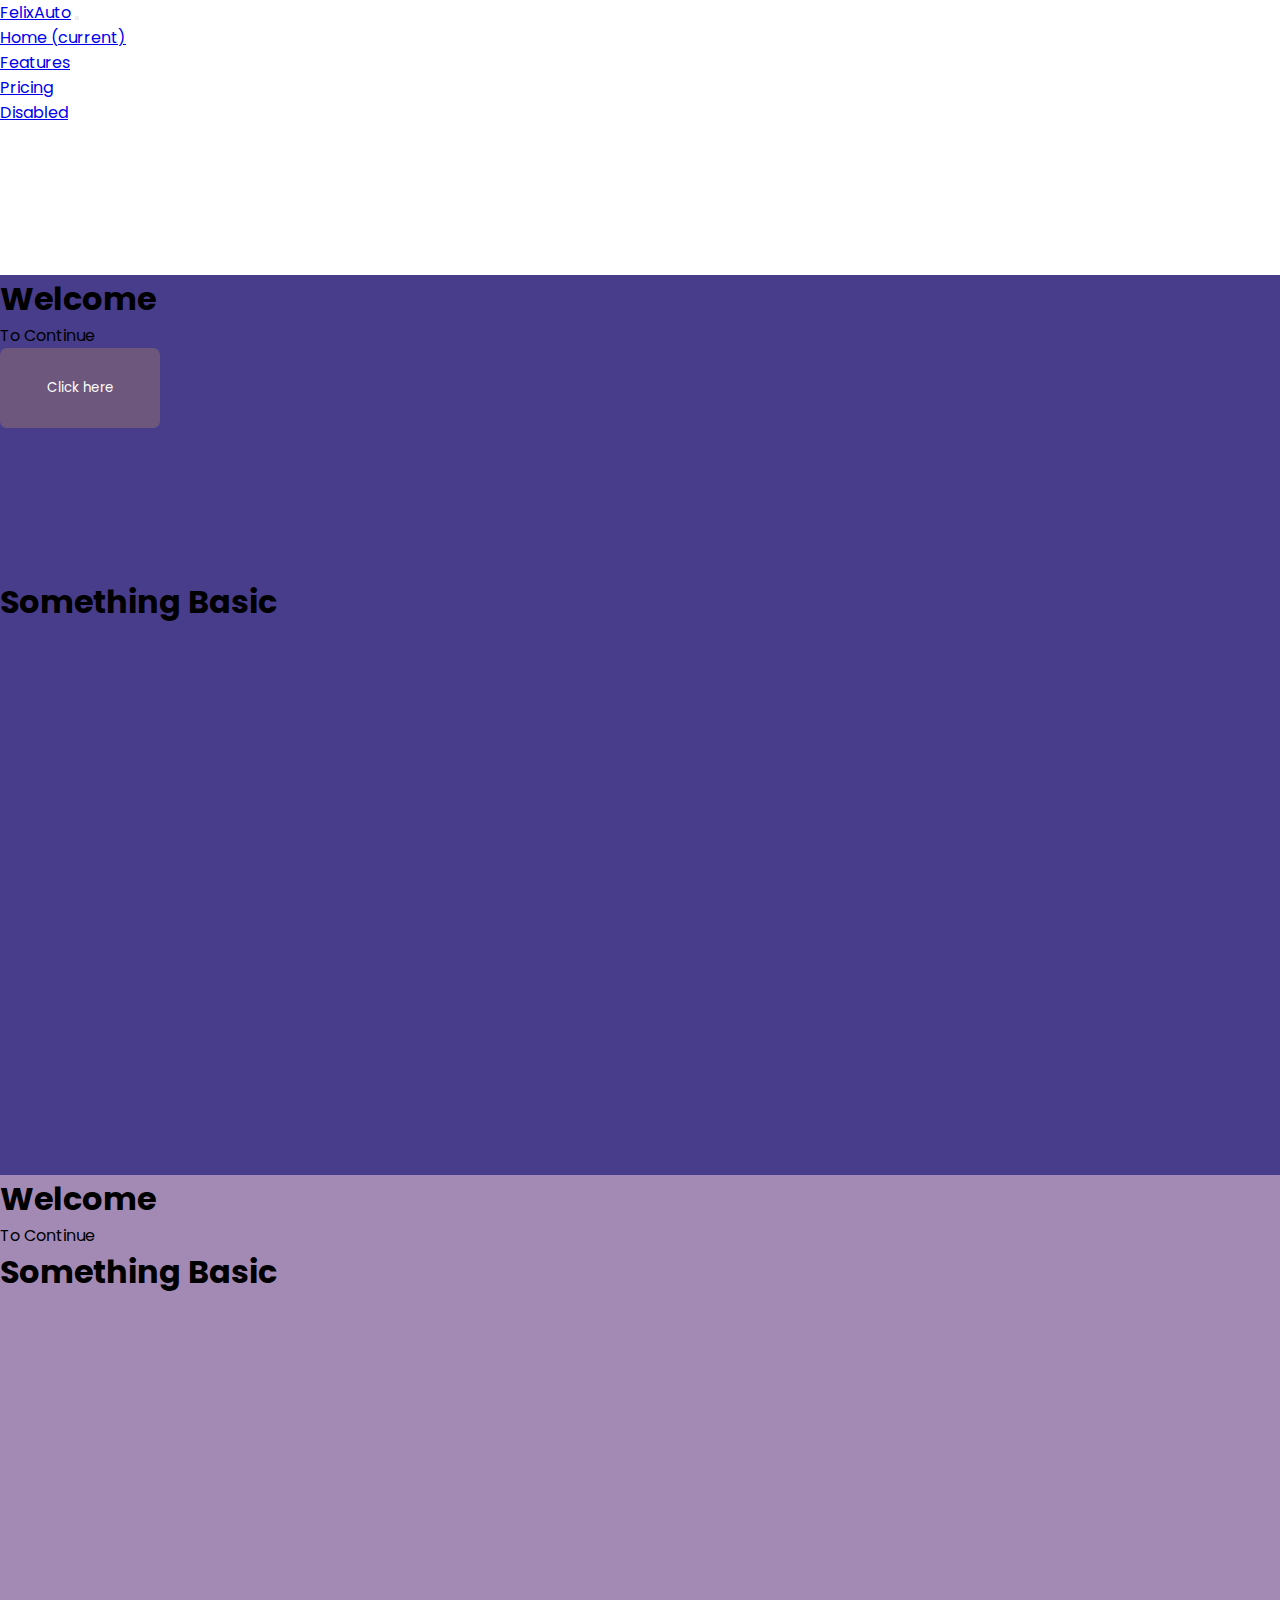
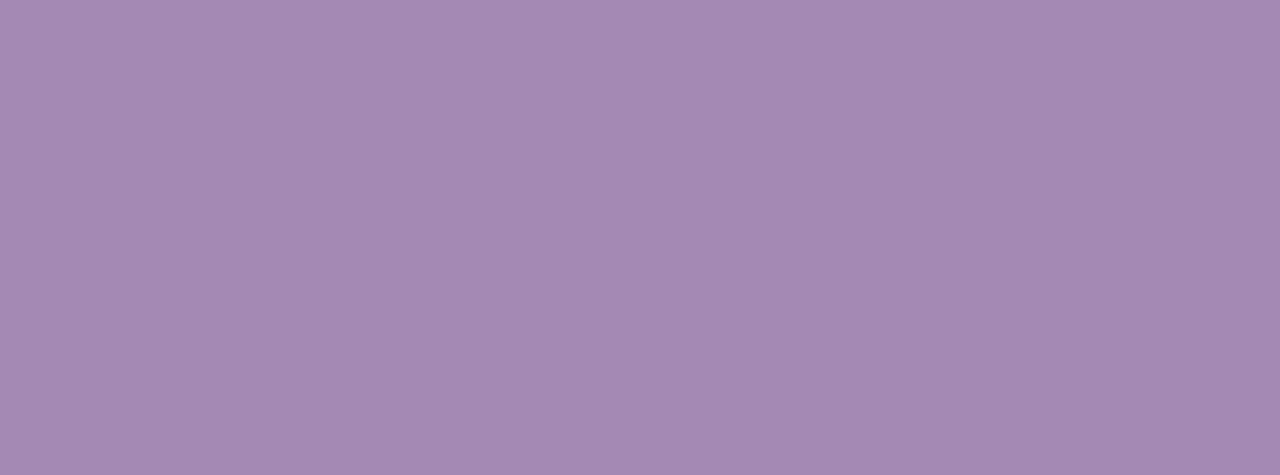
<file: BootstrapProject/index.html>
<!doctype html>
<html lang="en">
<head>
    <meta charset="utf-8">
    <meta name="viewport" content="width=device-width, initial-scale=1, shrink-to-fit=no">

    <!-- Bootstrap CSS -->
    <link rel="stylesheet" href="https://cdn.jsdelivr.net/npm/bootstrap@4.5.3/dist/css/bootstrap.min.css" integrity="sha384-TX8t27EcRE3e/ihU7zmQxVncDAy5uIKz4rEkgIXeMed4M0jlfIDPvg6uqKI2xXr2" crossorigin="anonymous">
    <link rel="preconnect" href="https://fonts.gstatic.com">
    <link href="https://fonts.googleapis.com/css2?family=Poppins&display=swap" rel="stylesheet">
    <link rel="stylesheet" href="./css/index.css" type="text/css">
    <title>Bootstrap Project</title>
</head>
<body>
<!--<div class="container">
    <div class="row">
        <div class="col-md-6" style="background-color: blue">
            <p>This is bootstrap</p>
        </div>

        <div class="col-md-6" style="background-color: yellow ">
            <p>This is bootstrap</p>
        </div>

    </div>


    <div class="row">
        <div class="col-md-4" style="background-color: red">
            <p>This is bootstrap</p>
        </div>

        <div class="col-md-4" style="background-color: aqua">
            <p>This is bootstrap</p>
        </div>

        <div class="col-md-2" style="background-color: black">
            <p>This is bootstrap</p>
        </div>

        <div class="col-md-2" style="background-color: blueviolet">
            <p>This is bootstrap</p>
        </div>

    </div>


</div>-->

<!--adding margin to all sides(bottom,top,left,right)
<p class="m-3">This is my class</p>

&lt;!&ndash;adding margin-top &ndash;&gt;
<p class="mt-3">This is my class</p>

&lt;!&ndash;adding margin-right &ndash;&gt;
<p class="mr-3">This is my class</p>

&lt;!&ndash;adding margin-bottom &ndash;&gt;
<p class="mb-3">This is my class</p>

&lt;!&ndash;adding margin-left &ndash;&gt;
<p class="ml-3">This is my class</p>-->


<!--padding from all sides of the elements
<p class="p-4">This is a padding</p>

&lt;!&ndash;padding top&ndash;&gt;
<p class="pt-4">This is a padding</p>

&lt;!&ndash;padding bottom&ndash;&gt;
<p class="pb-4">This is a padding</p>

&lt;!&ndash;padding left&ndash;&gt;
<p class="pl-4">This is a padding</p>

&lt;!&ndash;padding right&ndash;&gt;
<p class="pr-4">This is a padding</p>-->

<!--<p class="text-primary">This me in Ghana</p>
<p class="text-light bg-dark">This me in Ghana</p>-->

<!--<div class="bg-info shadow p-3 mb-5 bg-white rounded">
    <p>This is a tag</p>
</div>-->


<!--
<nav class="navbar navbar-expand-lg navbar-light bg-info">
    <a class="navbar-brand" href="#">Logo</a>
    <button class="navbar-toggler" type="button" data-toggle="collapse" data-target="#navbarNav" aria-controls="navbarNav" aria-expanded="false" aria-label="Toggle navigation">
        <span class="navbar-toggler-icon"></span>
    </button>
    <div class="collapse navbar-collapse" id="navbarNav">
       &lt;!&ndash; <ul class="navbar-nav">&ndash;&gt;
        <ul class="navbar-nav ml-lg-auto">&lt;!&ndash;ml-lg-auto shift the list to the right&ndash;&gt;

            <li class="nav-item">
                <a class="nav-link" href="#">Services</a>
            </li>

            <li class="nav-item">
                <a class="nav-link" href="#">Services</a>
            </li>

            <li class="nav-item">
                <a class="nav-link" href="#">Services</a>
            </li>

            <li class="nav-item">
                <a class="nav-link" href="#">Services</a>
            </li>

        </ul>
    </div>
</nav>
-->

 <!--   &lt;!&ndash;Display property&ndash;&gt;
   <section id="banner-section" class="d-none d-sm-block" >

       <p class="bg-nfo">This is my section for the banner</p>
   </section>-->

      <!--<section id="nav-section"> The shadow class is from bootstrap search -shadow-->
      <!-- <section id="nav-section" class="shadow p-3 mb-5 bg-white rounded">-->
      <section id="nav-section" class="">

          <!--<nav class="navbar navbar-expand-lg navbar-light">-->
          <nav class="shadow p-3 mb-1 bg-white rounded navbar navbar-expand-lg navbar-light">
              <a class="navbar-brand" href="#">FelixAuto</a>
              <button class="navbar-toggler" type="button" data-toggle="collapse" data-target="#navbarNav" aria-controls="navbarNav" aria-expanded="false" aria-label="Toggle navigation">
                  <span class="navbar-toggler-icon"></span>
              </button>
              <div class="collapse navbar-collapse" id="navbarNav">
                  <ul class="navbar-nav ml-lg-auto">
                      <li class="nav-item active">
                          <a class="nav-link" href="#">Home <span class="sr-only">(current)</span></a>
                      </li>
                      <li class="nav-item">
                          <a class="nav-link" href="#">Features</a>
                      </li>
                      <li class="nav-item">
                          <a class="nav-link" href="#">Pricing</a>
                      </li>
                      <li class="nav-item">
                          <a class="nav-link disabled" href="#" tabindex="-1" aria-disabled="true">Disabled</a>
                      </li>
                  </ul>
              </div>
          </nav>

      </section>


       <section id="banner-desktop" style="height: 100vh" class="d-none d-sm-block">
           <div class="container">
               <div class="row">
                    <div class="col-md-6">
                        <h1 class="text-white text-muted">Welcome</h1>
                        <p class="text-white text-muted">To Continue</p>
                        <button>Click here</button>
                    </div>


                   <div class="col-md-6">
                     <div>
                         <h1 class="text-center text-white text-muted">Something Basic</h1>
                         <!--go to google and type: web color picker-->
                     </div>
                   </div>
               </div>
           </div>

       </section>

<section id="banner-mobile" style="height: 100vh;">
    <div class="container">
        <div class="row">
            <div class="col-md-6">
                <h1 class="text-white text-muted mt-5 text-center">Welcome</h1>
                <p class="text-white text-muted text-center">To Continue</p>
            </div>


            <div class="col-md-6">
                <div>
                    <h1 class="text-center text-white text-muted mt-5">Something Basic</h1>
                    <!--go to google and type: web color picker-->
                </div>
            </div>
        </div>
    </div>

</section>



<script src="https://code.jquery.com/jquery-3.5.1.slim.min.js" integrity="sha384-DfXdz2htPH0lsSSs5nCTpuj/zy4C+OGpamoFVy38MVBnE+IbbVYUew+OrCXaRkfj" crossorigin="anonymous"></script>
<script src="https://cdn.jsdelivr.net/npm/bootstrap@4.5.3/dist/js/bootstrap.bundle.min.js" integrity="sha384-ho+j7jyWK8fNQe+A12Hb8AhRq26LrZ/JpcUGGOn+Y7RsweNrtN/tE3MoK7ZeZDyx" crossorigin="anonymous"></script>

</body>
</html>
</file>
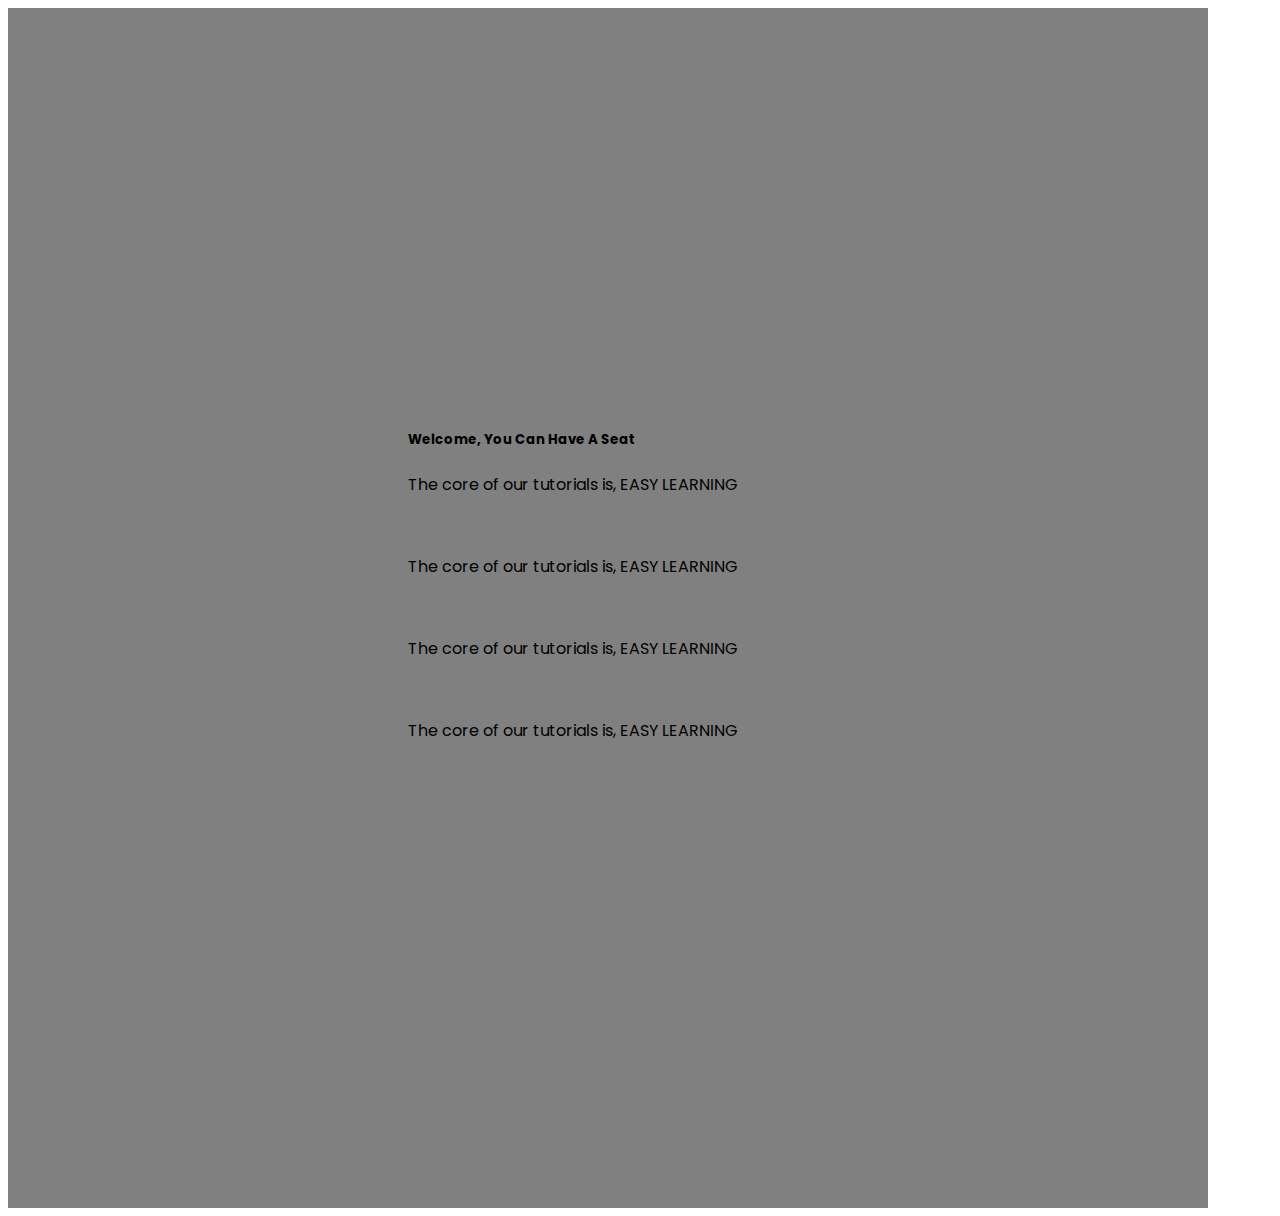
<file: CSSProject/index.html>
<!DOCTYPE html>
<html lang="en">
<head>
    <meta charset="UTF-8">
    <meta name="viewport" content="width=device-width, initial-scale=1.0">
    <meta http-equiv="X-UA-Compatible" content="ie=edge">
    <title>Ghana</title>
    <link rel="stylesheet" href="css/index.css" type="text/css">
    <!--<link rel="preconnect" href="https://fonts.gstatic.com">-->
    <link href="https://fonts.googleapis.com/css2?family=Poppins&display=swap" rel="stylesheet">
</head>
<body>
      <!--CASCADING STYLE SHEET
        <p class="first-class" id="firs-class1"> I am great Ghanaian</p>-->
       <!-- <h3>My CSS Class</h3>
        <p> Do not forget to like me for who I am </p>
        <small class="small-class">Ghana Atsu Solution</small><br>
        <small id="small-id">2020/2021</small>-->

      <!--<h1>First heading tag</h1>
      <h2>Second heading tag</h2>
      <h3>Third heading tag</h3>-->

      <!--<p style="background-color: green; color: wheat;">Joy News</p>-->

     <!-- <div style="background-color: grey; height: 400px; width: 400px">
          <h5>Welcome, You Can Have A Seat</h5>
          <p>The core of our tutorials is, EASY LEARNING</p><br>
          <p>The core of our tutorials is, EASY LEARNING</p><br>
          <p>The core of our tutorials is, EASY LEARNING</p><br>
          <p>The core of our tutorials is, EASY LEARNING</p><br>
      </div>-->

      <div style="background-color: grey; height: 400px; width: 400px; /*margin: 400px;*/ padding: 400px">
          <h5>Welcome, You Can Have A Seat</h5>
          <p>The core of our tutorials is, EASY LEARNING</p><br>
          <p>The core of our tutorials is, EASY LEARNING</p><br>
          <p>The core of our tutorials is, EASY LEARNING</p><br>
          <p>The core of our tutorials is, EASY LEARNING</p><br>
      </div>

      <!--<p>
          I am trying to test fonts <br>
          and this is my best method. <br>
          Do not forget to like me for making such an attempt
      </p>-->
</body>
</html>
</file>
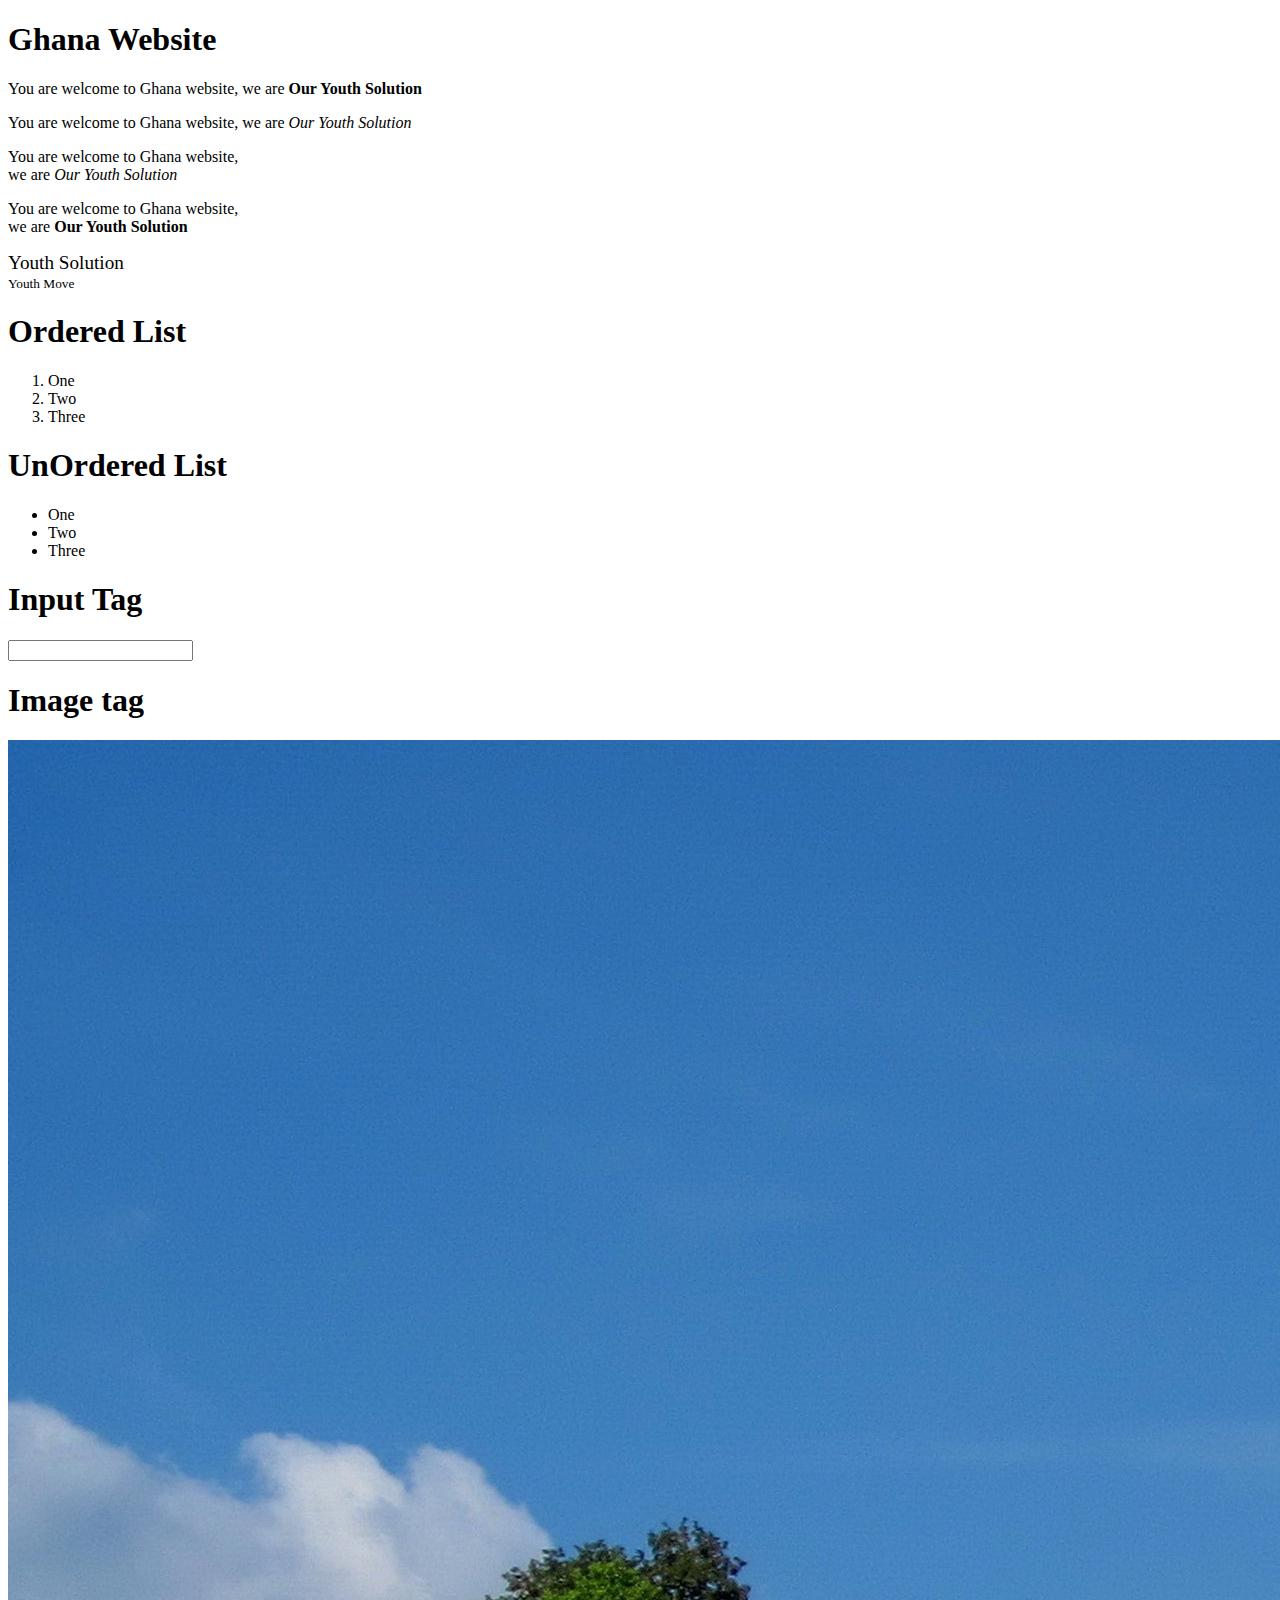
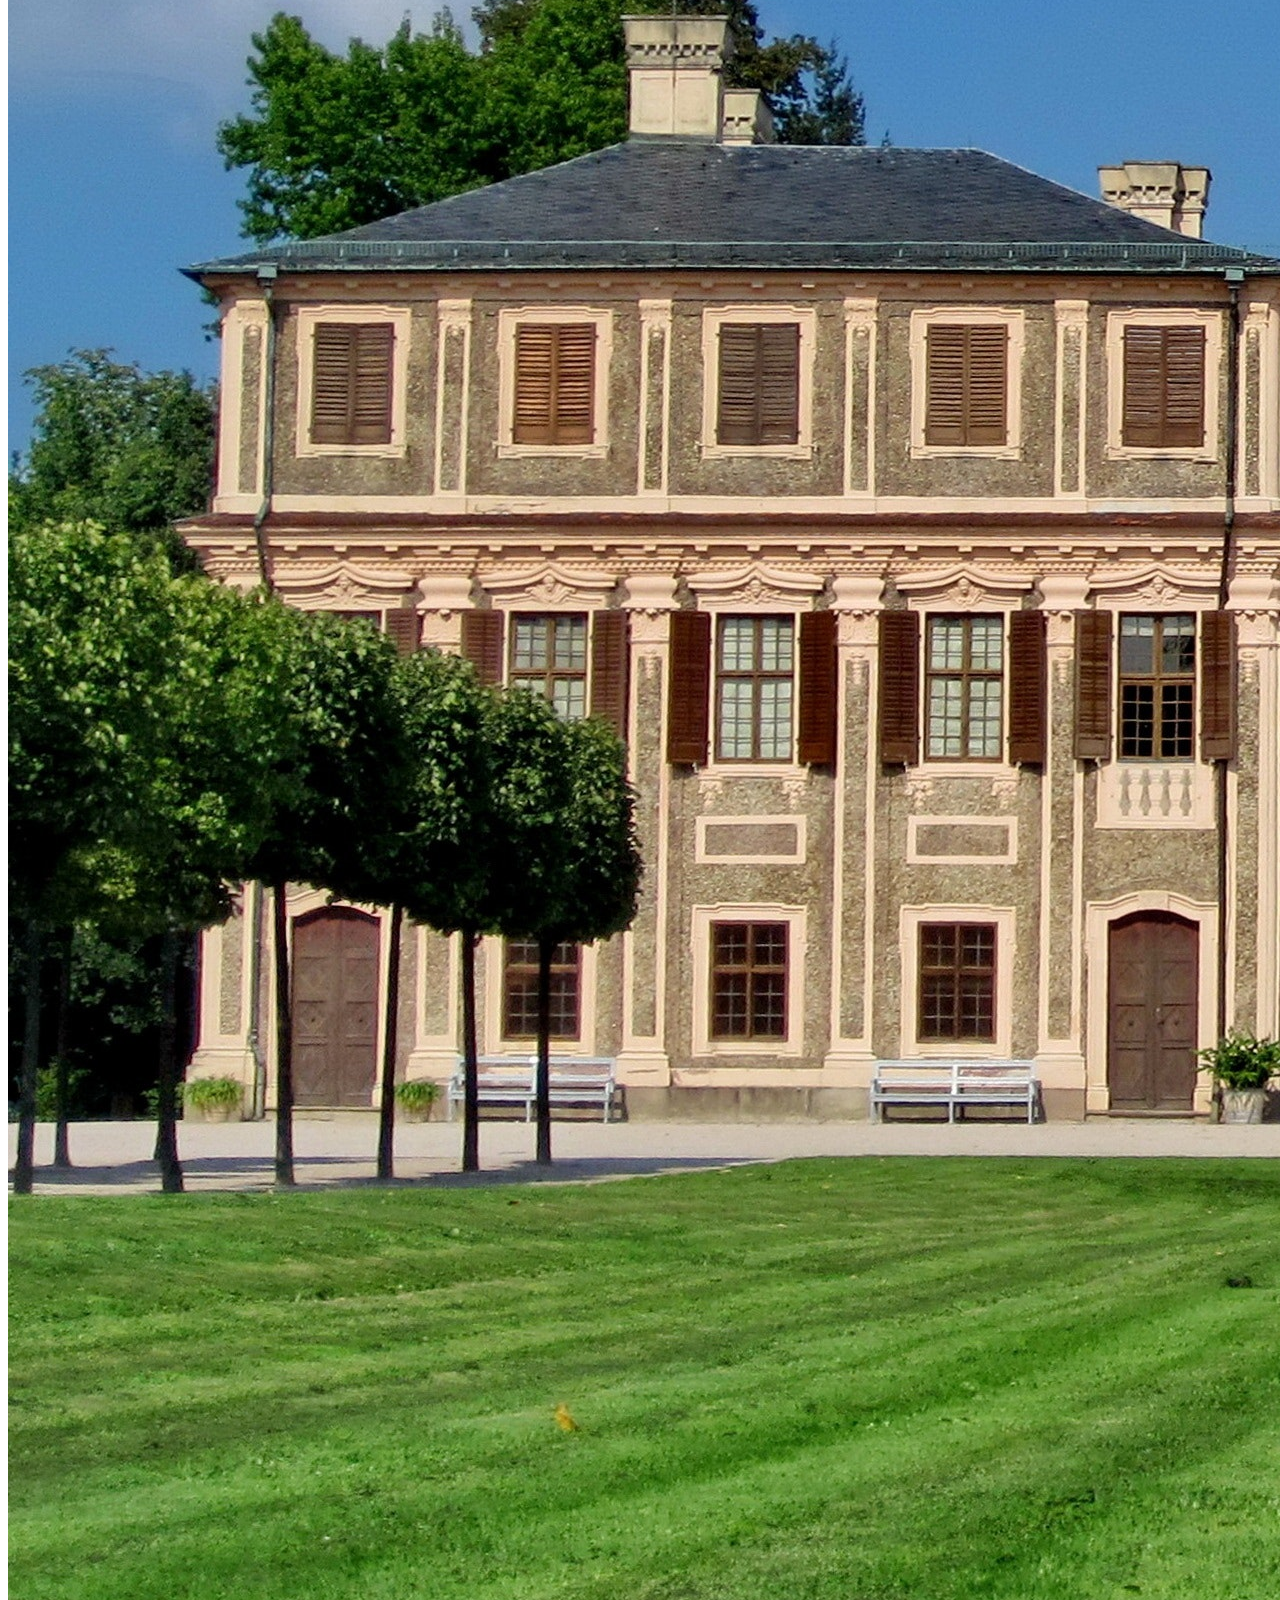
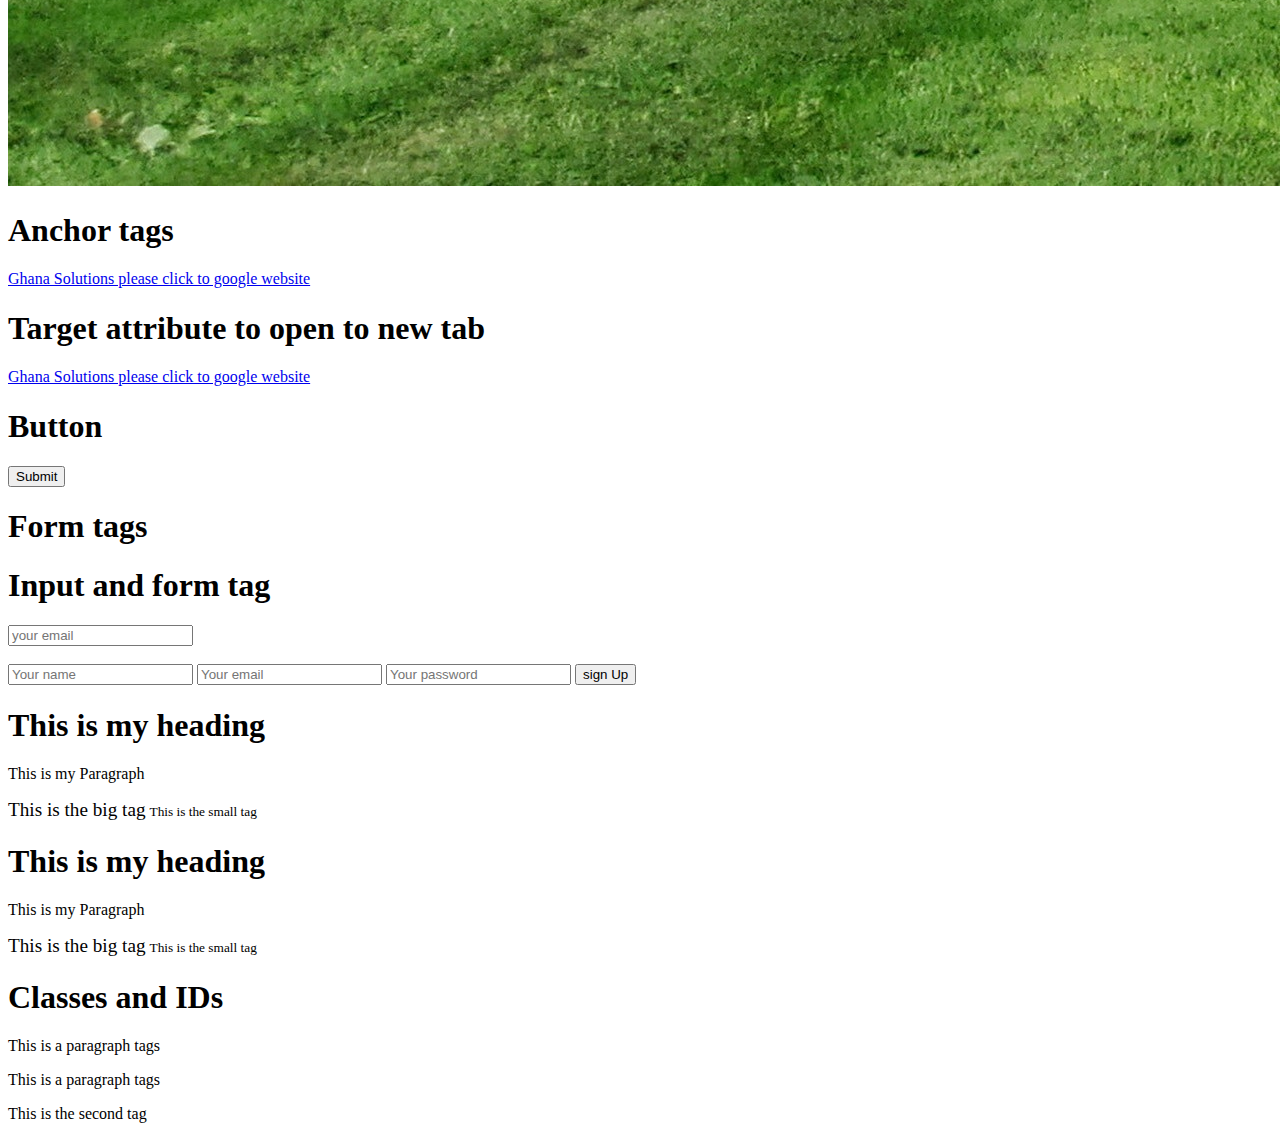
<file: HtmlModule/index.html>
<!DOCTYPE html>
<html lang="en">
<head>
    <meta charset="UTF-8">
    <meta name="viewport" content="width=device-width, initial-scale=1.0">
    <meta http-equiv="X-UA-Compatible" content="ie=edge">
    <title>Ghana</title>
</head>
<body>
   <h1>Ghana Website</h1>
   <p>You are welcome to Ghana website, we are <b>Our Youth Solution</b></p>
   <p>You are welcome to Ghana website, we are <i>Our Youth Solution</i></p>
   <p>You are welcome to Ghana website, <br> we are <i>Our Youth Solution</i></p>
   <p>You are welcome to Ghana website, <br>we are <b>Our Youth Solution</b></p>
   <big>Youth Solution</big><br>
   <small>Youth Move</small>

    <h1>Ordered List</h1>
    <ol>
        <li>One</li>
        <li>Two</li>
        <li>Three</li>
    </ol>

   <h1>UnOrdered List</h1>
   <ul>

       <li>One</li>
       <li>Two</li>
       <li>Three</li>
   </ul>

   <h1>Input Tag</h1>
   <input type="password">

   <h1>Image tag </h1>
   <img src="img/pexels-pixabay-210474.jpg" alt="">

   <h1>Anchor tags</h1>
   <a href="https://www.google.com">Ghana Solutions please click to google website</a>

    <h1>Target attribute to open to new tab</h1>
   <a href="https://www.google.com" target="_blank">Ghana Solutions please click to google website</a>

    <h1>Button</h1>
   <button type="submit">Submit</button>

    <h1>Form tags</h1>
   <form action="POST"></form>

     <h1>Input and form tag</h1>
    <input type="email" placeholder="your email" /><br><br>

   <form action="POST">
       <input type="text" placeholder="Your name">
       <input type="email" placeholder="Your email">
       <input type="password" placeholder="Your password">
       <button type="submit">sign Up</button>
   </form>

   <div>
       <h1>This is my heading </h1>
       <p>This is my Paragraph</p>
       <big>This is the big tag</big>
       <small>This is the small tag</small>
   </div>
    <section>
        <div>
            <h1>This is my heading </h1>
            <p>This is my Paragraph</p>
            <big>This is the big tag</big>
            <small>This is the small tag</small>
        </div>

    </section>


   <h1>Classes and IDs</h1>

   <p class="first-tag" id="second-id">This is a paragraph tags</p>
    <p class="first-tag">This is a paragraph tags</p>
     <p id="first-id" class="second-tags">This is the second tag</p>
</body>
</html>
</file>
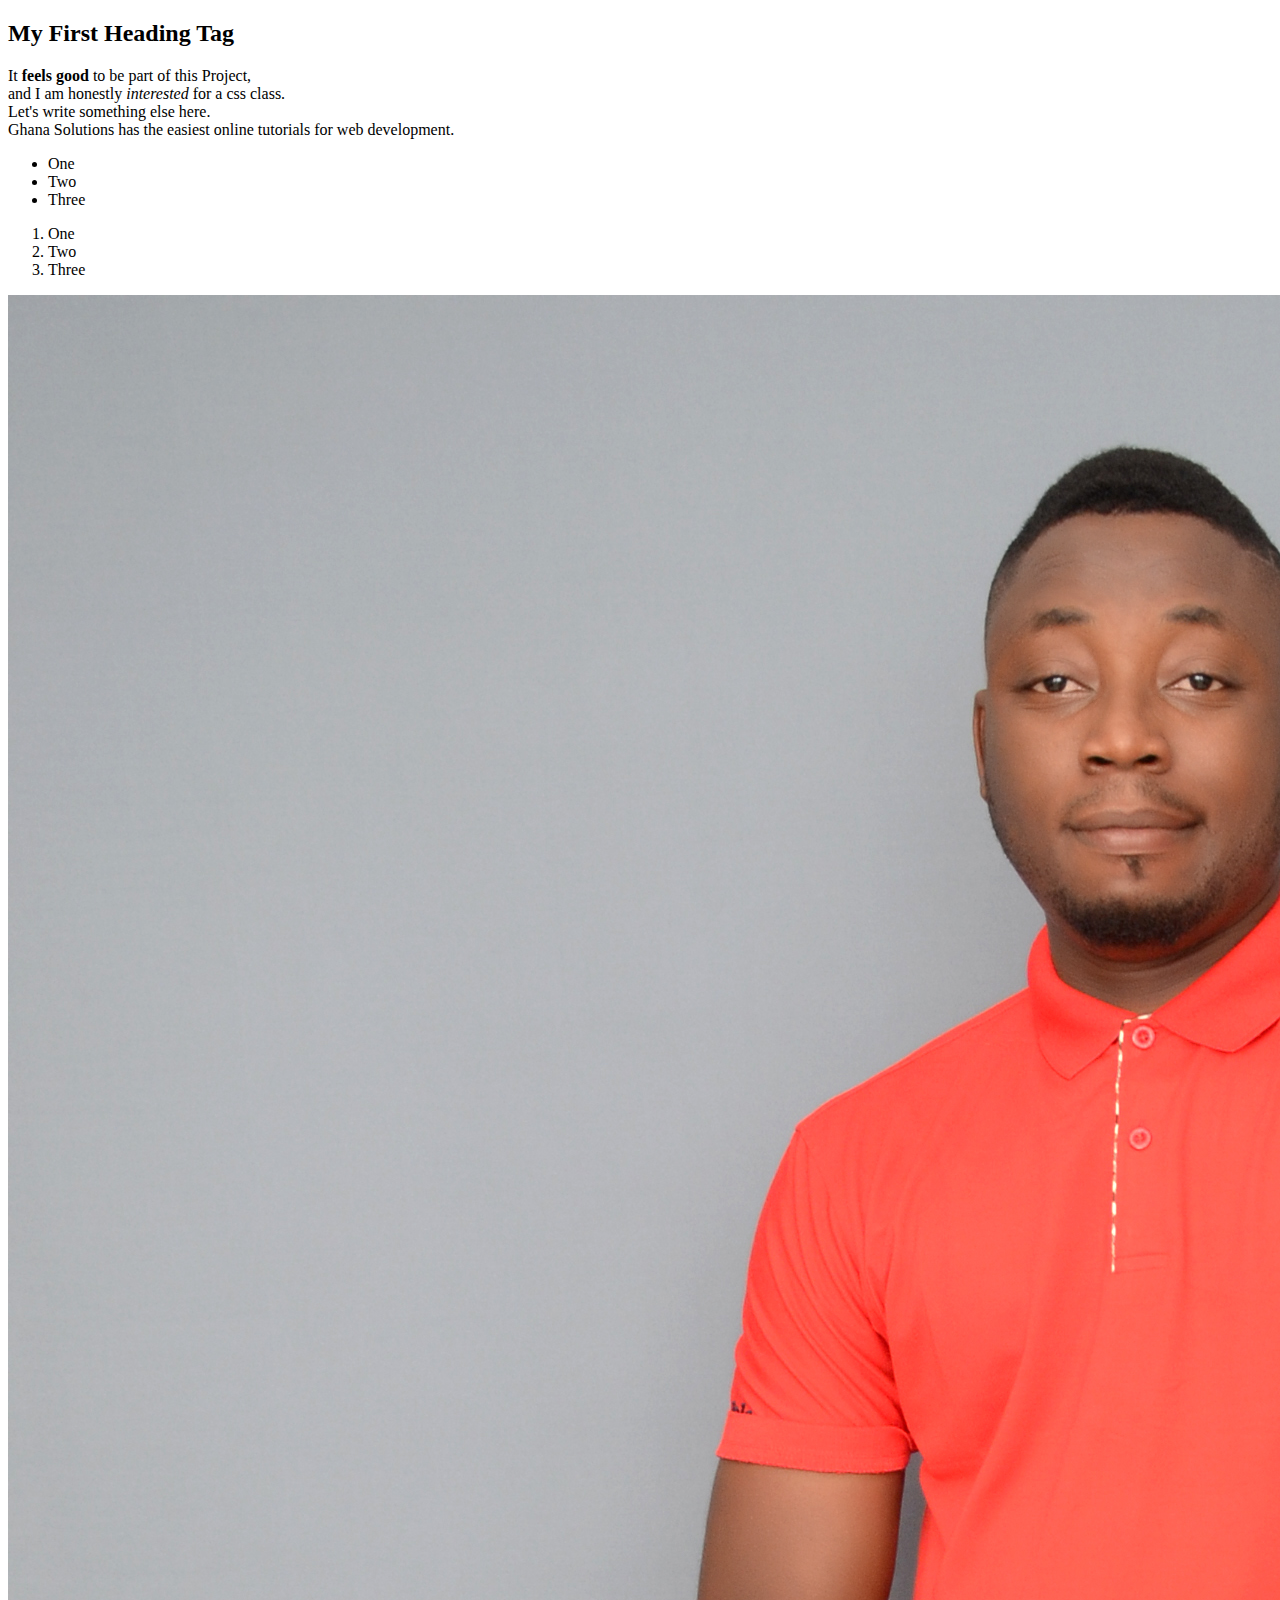
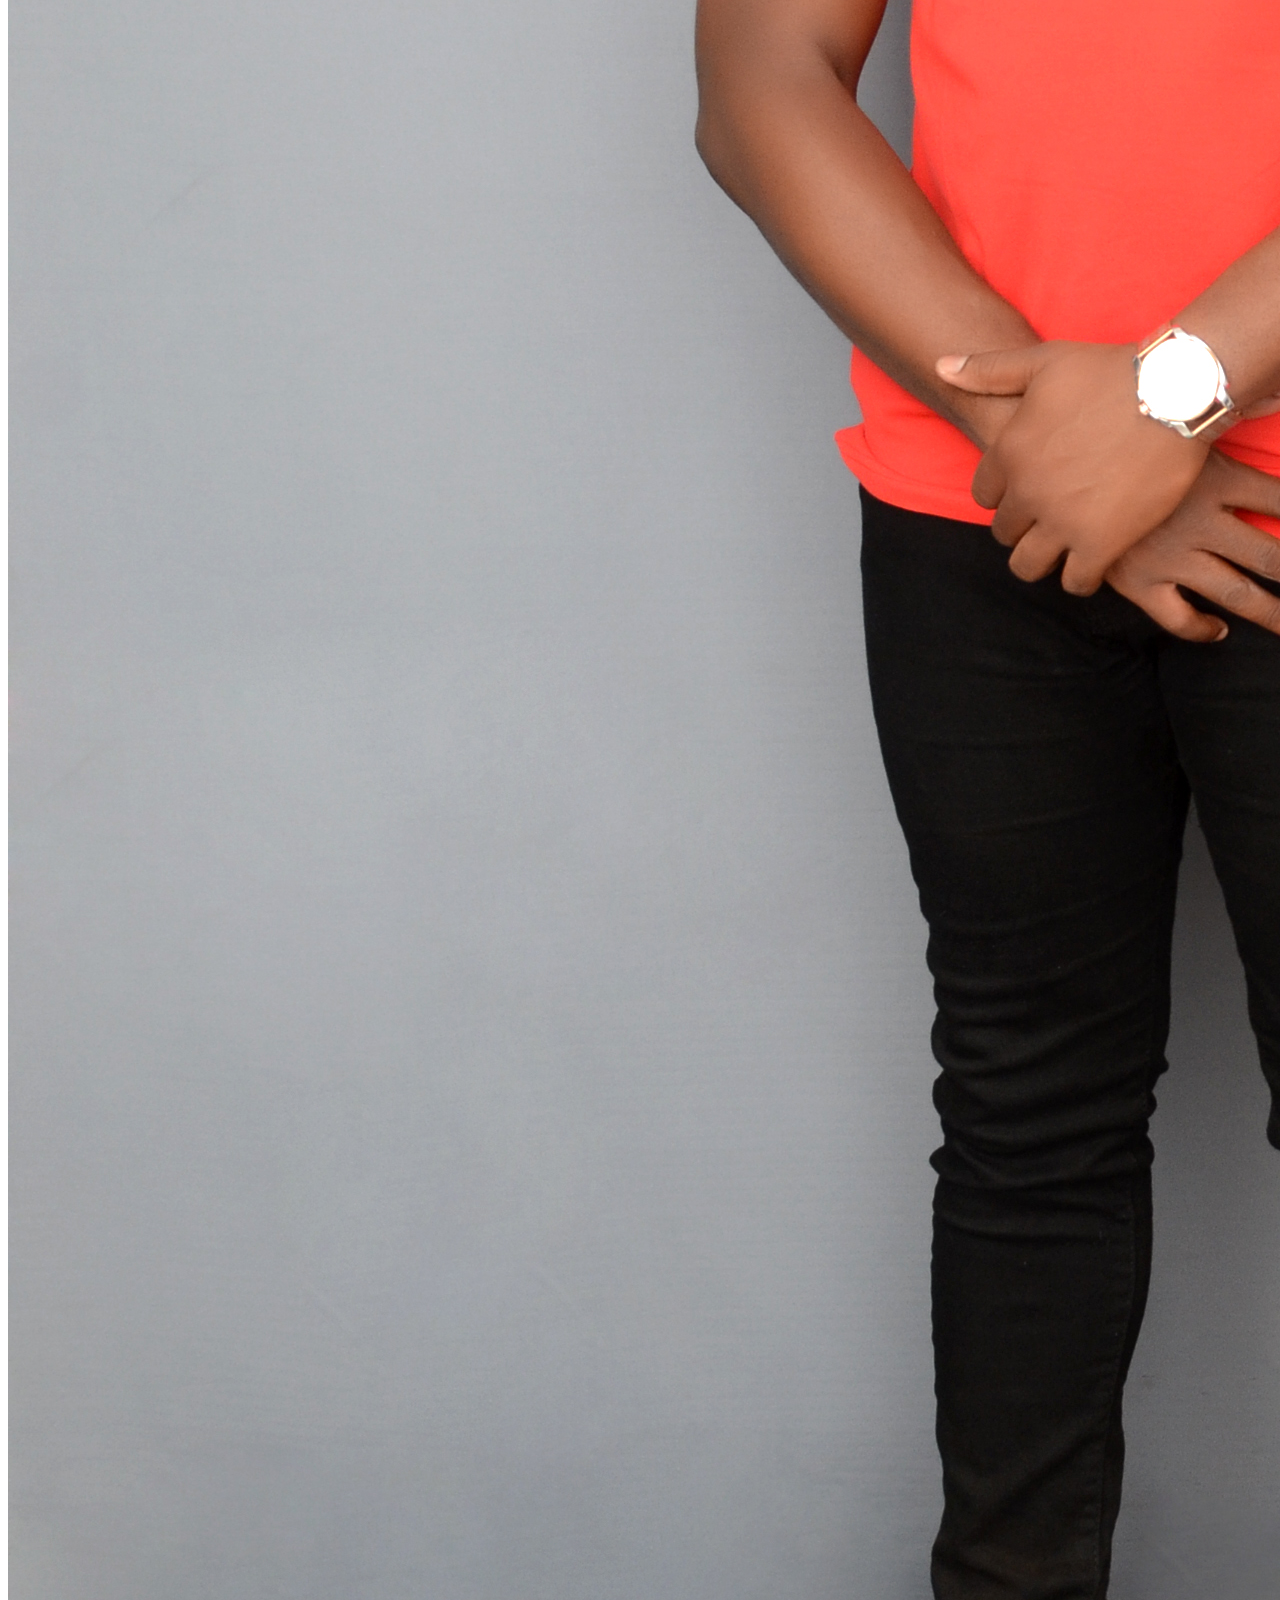
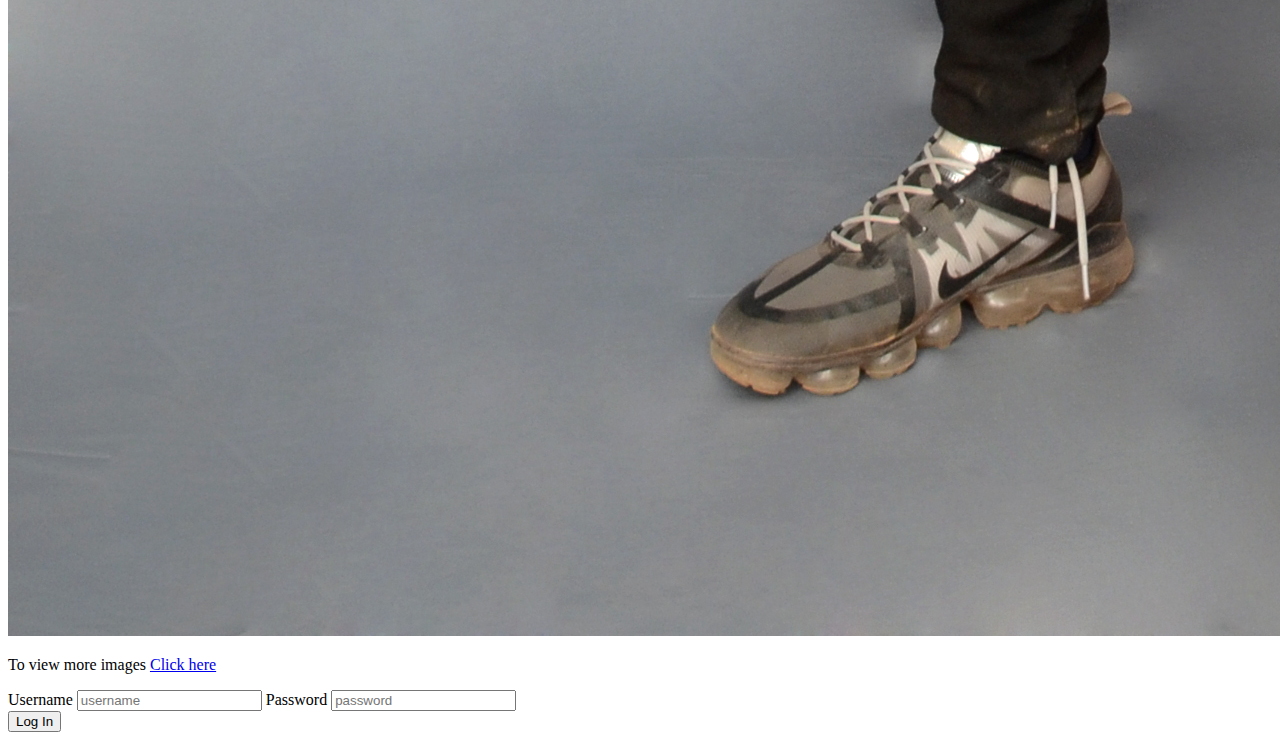
<file: project/index.html>
<!DOCTYPE html>
<html lang="en">
<head>
    <meta charset="UTF-8">
    <meta name="viewport" content="width=device-width, initial-scale=1.0">
    <meta http-equiv="X-UA-Compatible" content="ie=edge">
    <title>Ghana First Project</title>
</head>
<body>


       <section id="top-section">
                     <h2>My First Heading Tag</h2>
                     <p>It <b>feels good </b> to be part of this Project, <br> and I am honestly <i>interested</i> for a css class.
                         <br> Let's write something else here. <br>Ghana Solutions has the easiest online tutorials for web development.
                     </p>

                      <ul>
                          <li>One</li>
                          <li>Two</li>
                          <li>Three</li>
                      </ul>

                       <ol>
                           <li>One</li>
                           <li>Two</li>
                           <li>Three</li>
                       </ol>

         </section>

       <!-- This is the div wrapping section, when styling we can use this-->
       <div class="bottom-element">
                   <img src="./img/DSC_5957.JPG" alt="">

                   <p>To view more images <a href="https://www.google.com" target="_blank">Click here </a></p>

                   <form action="Post">
                       <label>Username</label>
                       <input type="username" placeholder="username">

                       <label>Password</label>
                       <input type="password" placeholder="password">

                   </form>
                   <button>Log In</button>
       </div>



</body>
</html>
</file>
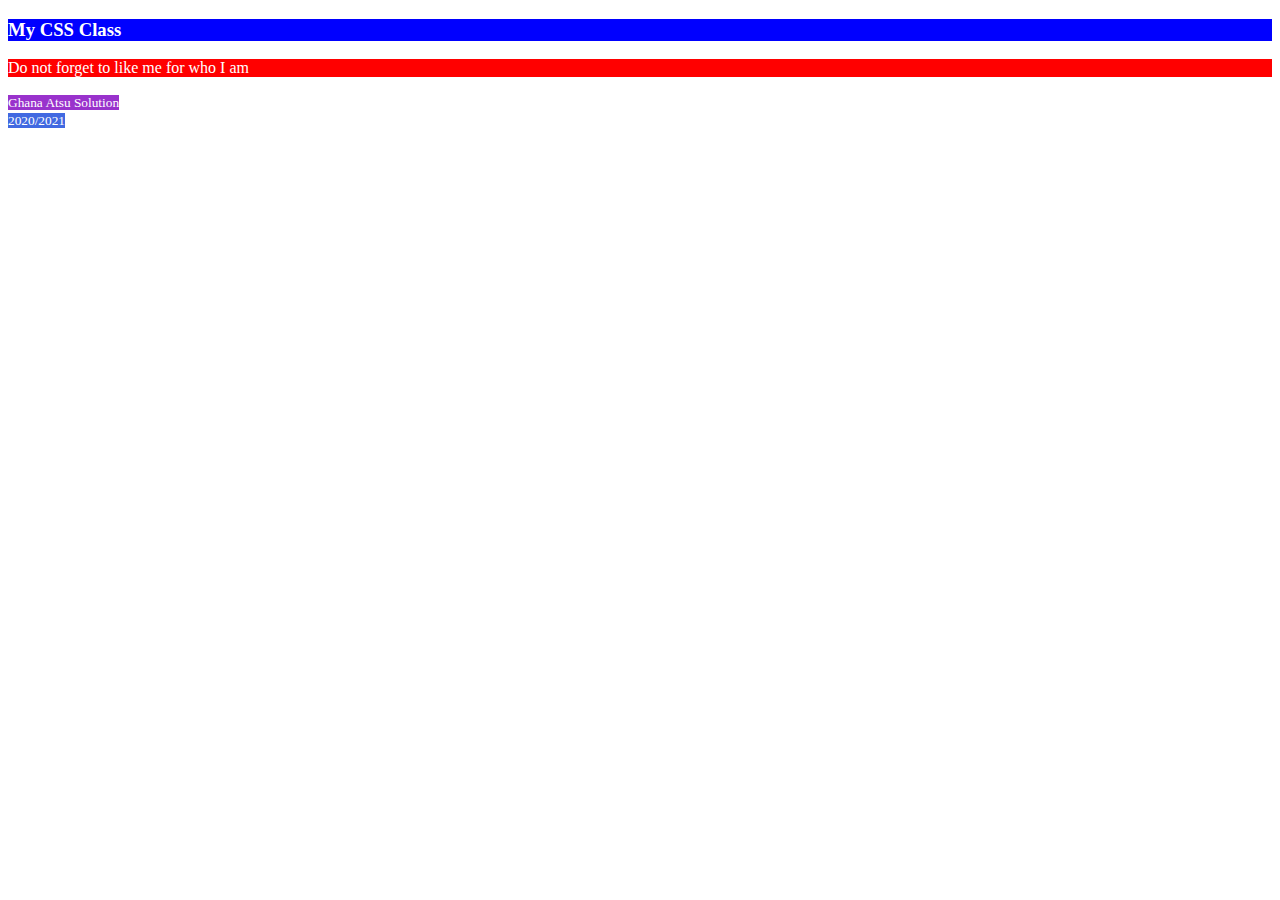
<file: HtmlModule/CSSProject/index.html>
<!DOCTYPE html>
<html lang="en">
<head>
    <meta charset="UTF-8">
    <meta name="viewport" content="width=device-width, initial-scale=1.0">
    <meta http-equiv="X-UA-Compatible" content="ie=edge">
    <title>Ghana</title>
    <link rel="stylesheet" href="./css/index.css" type="text/css">
</head>
<body>
      <!--CASCADING STYLE SHEET
        <p class="first-class" id="firs-class1"> I am great Ghanaian</p>-->
        <h3>My CSS Class</h3>
        <p> Do not forget to like me for who I am </p>
        <small class="small-class">Ghana Atsu Solution</small><br>
        <small id="small-id">2020/2021</small>
</body>
</html>
</file>
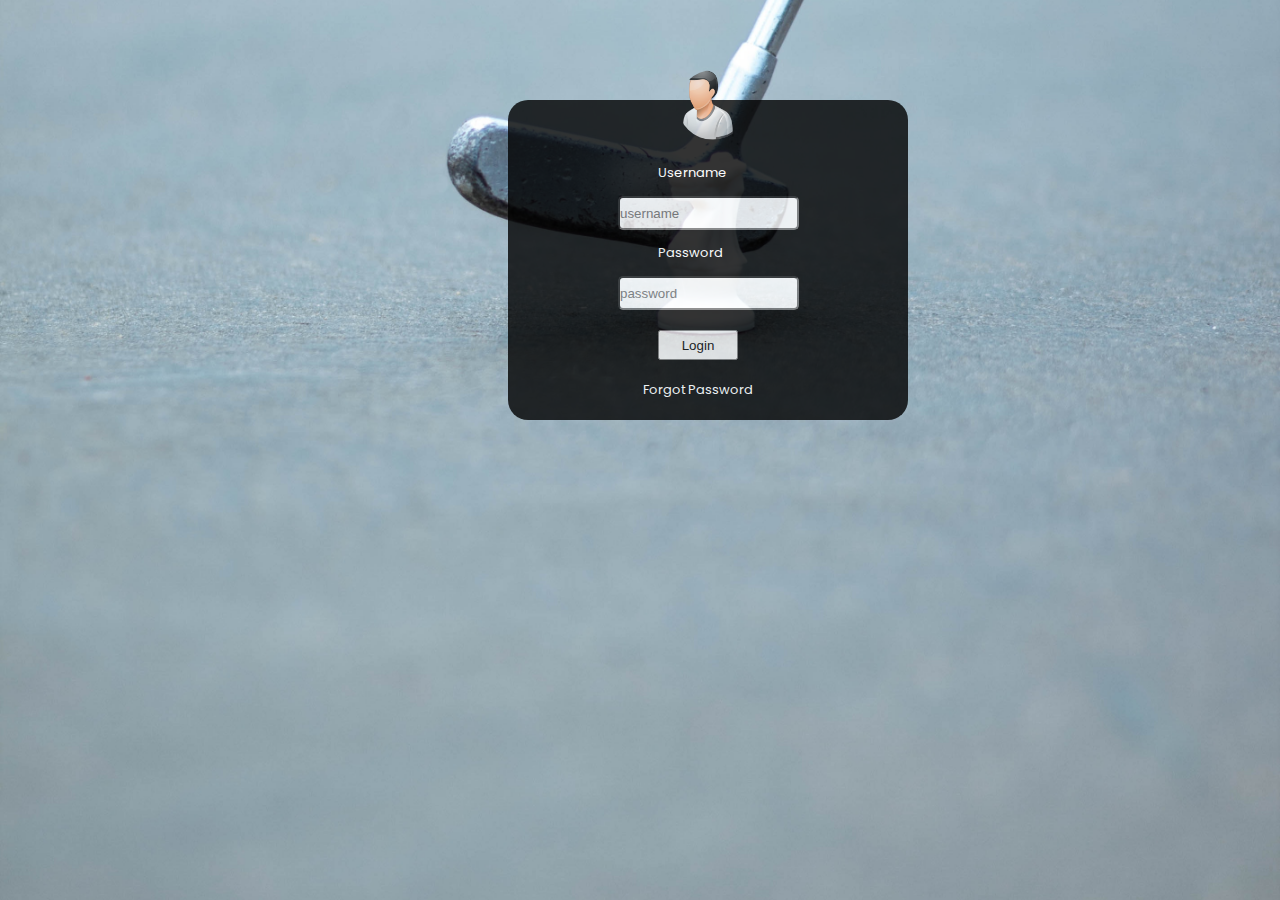
<file: FormProject/form.html>
<!DOCTYPE html>
<html lang="en">
<head>
    <meta charset="UTF-8">
    <meta name="viewport" content="width=device-width, initial-scale=1.0">
    <meta http-equiv="X-UA-Compatible" content="ie=edge">
    <title> Login Form</title>
    <link rel="stylesheet" href="css/form.css" type="text/css">
    <!--<link rel="preconnect" href="https://fonts.gstatic.com">-->
    <link href="https://fonts.googleapis.com/css2?family=Poppins&display=swap" rel="stylesheet">
</head>
<body>
    <!--<h1>Hello World, Ghana First </h1>-->
    <section class="form-section">

        <img src="./img/person-icon-1687.png" alt="person" class="img-class">

        <form action="POST" enctype="multipart/form-data">
            <p>Username</p>
            <input type="username" name="username" placeholder="username">

            <p>Password</p>
            <input type="password" name="password" placeholder="password"> <br>
            <button type="submit">Login</button><br>
            <a href="#" class="forgot-password">Forgot Password</a>

        </form>

    </section>
</body>
</html>
</file>
<file: BootstrapProject/css/index.css>
*{
    font-family: 'Poppins', sans-serif;
    padding: 0;
    margin: 0;

}


#banner-desktop{
    background-color: darkslateblue;
}


#banner-desktop h1{

    margin-top: 150px;
}

#banner-desktop button{
    height: 80px;
    width: 160px;
    border-radius: 7px;
    border: none;
    color: white;
    background-color: #6d577d;
}

#banner-mobile{
    background-color: #a38ab5;
}
</file>
<file: CSSProject/css/index.css>
body{
    font-family: 'Poppins', sans-serif;

}

/*
p{
    background-color: blue;
    color: white;
}*/

/*
.first-class{
    background-color: black;
    color: white;
}*/


/*
#firs-class1{
    background-color: green;
    color: white;
}*/

/*
h3{
    background-color: blue;
    color: white;
}

p{
    background-color: red;
    color: white;
}

.small-class{
    background-color: darkorchid;
    color: white;
}

#small-id{
    background-color: royalblue;
    color: white;
}*/

/*h1{
    background-color: royalblue;
}

h2 {
    background-color: aqua;
}

h3{
    background-color: lightblue;
}*/

h1, h2, h3{
    background-color: aqua;
}
</file>
<file: HtmlModule/CSSProject/css/index.css>
/*
p{
    background-color: blue;
    color: white;
}*/

/*
.first-class{
    background-color: black;
    color: white;
}*/


/*
#firs-class1{
    background-color: green;
    color: white;
}*/

h3{
    background-color: blue;
    color: white;
}

p{
    background-color: red;
    color: white;
}

.small-class{
    background-color: darkorchid;
    color: white;
}

#small-id{
    background-color: royalblue;
    color: white;
}
</file>
<file: FormProject/css/form.css>
*{
    padding: 0;
}

body{
    font-family: 'Poppins', sans-serif;
    background-image: url("../img/pexels-kebs-visuals-4390518.jpg");
    background-size: cover;
    background-position: center;
    font-size: 13px;
    opacity: 0.8;

}

.form-section{

    height: 320px;
    width: 400px;
    background-color: black;
    color: white;
    margin-top: 100px;
    margin-left: 500px;
    box-sizing: border-box;
    padding: 50px;
    border-radius: 20px;
}


.img-class{
    border-radius: 50%;
    height: 70px;
    width: 70px;
    position: absolute;
    margin-top: -80px;
    margin-left: 120px;
}

form p{
    margin-left: 100px;
}

form input{
    margin-left: 60px;
    height: 30px;
    border-radius: 5px;
}

form button{
    height: 30px;
    width: 80px;
    margin-left: 100px;
    margin-top: 20px;
    margin-bottom: 20px;
    cursor: pointer;
}

form .forgot-password{
    margin-left: 85px;
    text-decoration: none;
    color: white;


}
</file>
